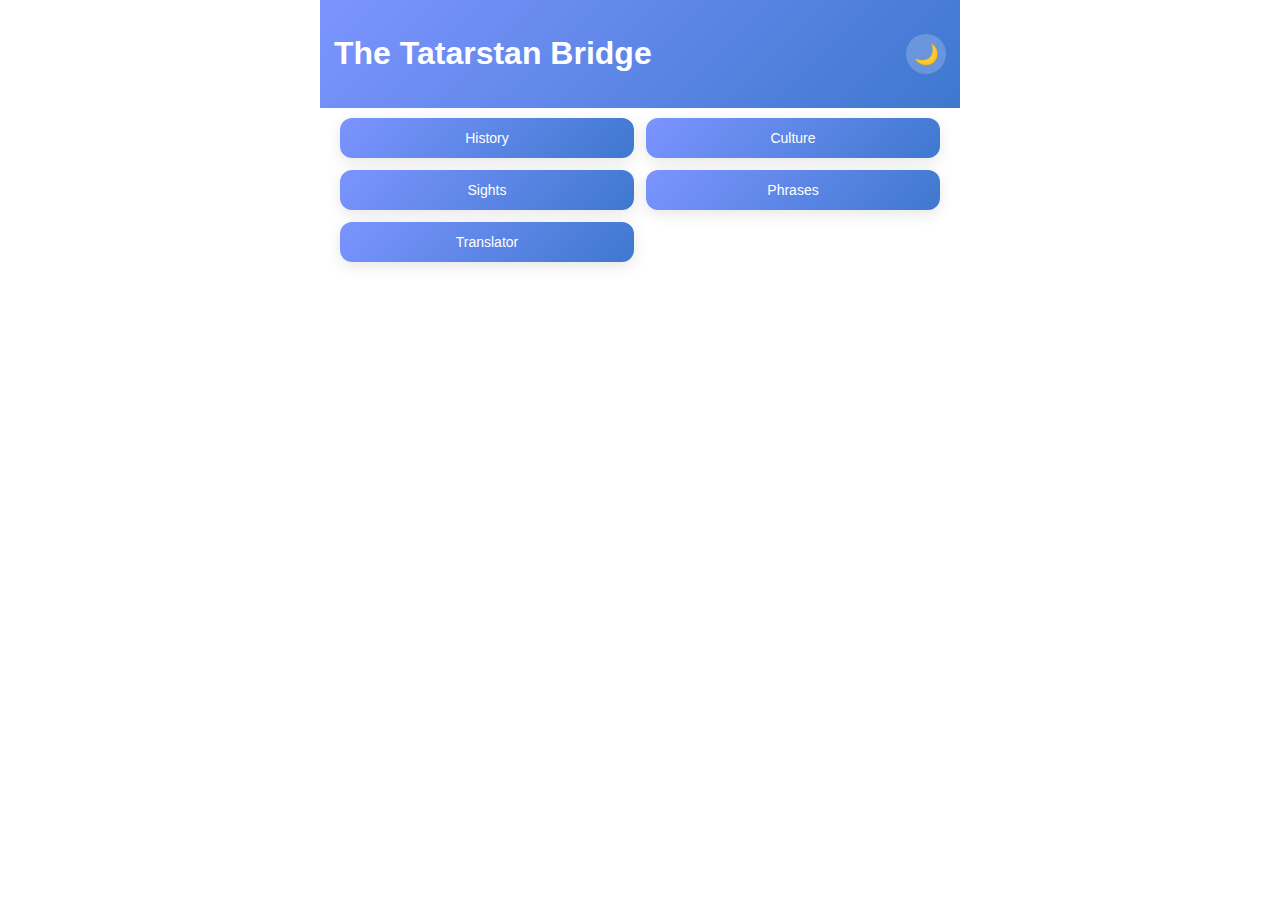
<file: index.html>
<!DOCTYPE html>
<html lang="ru">
<head>
  <meta charset="UTF-8" />
  <meta name="viewport" content="width=device-width, initial-scale=1.0"/>
  <title>The Tatarstan Bridge</title>
  <link rel="stylesheet" href="css/index.css"/>
</head>
<body>
  <header>
    <h1 id="page-title">The Tatarstan Bridge</h1>
    <button id="toggle-theme">🌙</button>
  </header>

  <main id="app-container">
    
    <section id="home-view" class="view active">
      <div class="mobile-menu">
        <button class="menu-button" data-view="history-view">History</button>
        <button class="menu-button" data-view="culture-view">Culture</button>
        <button class="menu-button" data-view="sights-view">Sights</button>
        <button class="menu-button" data-view="phrasebook-view">Phrases</button>
        <button class="menu-button" data-view="translator-view">Translator</button>
      </div>
    </section>

    <section id="translator-view" class="view" style="display:none;">
      <div class="mobile-menu">
          <button class="menu-button back-to-home">Back</button>
      </div>
  
      <div class="translator-container" style="padding: 20px; display: flex; flex-direction: column; gap: 15px;">
          <textarea id="translator-input" placeholder="Write text here..." style="width: 100%; height: 100px; border-radius: 12px; padding: 10px; border: 1px solid #ccc; background: var(--bg); color: var(--text);"></textarea>
          
          <div class="translator-controls" style="display: flex; justify-content: space-between; gap: 10px;">
              <select id="lang-select" class="tr-element" style="flex: 1; height: 45px; border-radius: 10px; background: var(--card-bg); color: var(--text);">
                  <option value="ru|tt">Русский → Татарча</option>
                  <option value="en|tt">English → Татарча</option>
                  <option value="tt|ru">Татарча → Русский</option>
                  <option value="tt|en">Татарча → English</option>
                  <option value="ru|en">Русский → English</option>
                  <option value="en|ru">English → Русский</option>
              </select>
              <button id="translate-btn" class="menu-button tr-element" style="flex: 1; margin: 0; height: 45px;">Translate</button>
          </div>
          
          <div id="translator-result" class="phrase-card" style="opacity: 1; transform: none; min-height: 50px;">
              Your result will be here...
          </div>
      </div>
  </section>

    <section id="phrasebook-view" class="view" style="display:none;">
      <input type="text" id="search-input" placeholder="🔍 Search for a phrase..." />
      <nav id="phrasebook-topics" class="mobile-menu"></nav>
      <section id="phrases-container" class="phrases-list"></section>
    </section>
    
    <section id="sights-view" class="view" style="display:none;">
      <div class="mobile-menu">
        <button class="menu-button back-to-home">Back</button>
        <button class="menu-button topic-button" data-topic-category="sights" data-topic-name="kazan">Kazan</button>
        <button class="menu-button topic-button" data-topic-category="sights" data-topic-name="bolgar">Bolgar</button>
        <button class="menu-button topic-button" data-topic-category="sights" data-topic-name="sviyazhsk">Sviyazhsk</button>
        <button class="menu-button topic-button" data-topic-category="sights" data-topic-name="temples">Temples and mosques</button>
        <button class="menu-button topic-button" data-topic-category="sights" data-topic-name="parks">Parks and museums</button>
      </div>
      <section id="sights-container" class="phrases-list"></section>
    </section>

    <section id="culture-view" class="view" style="display:none;">
      <div class="mobile-menu">
        <button class="menu-button back-to-home">Back</button>
        <button class="menu-button topic-button" data-topic-category="culture" data-topic-name="cuisine">Cuisine</button>
        <button class="menu-button topic-button" data-topic-category="culture" data-topic-name="crafts">Folk Crafts</button>
        <button class="menu-button topic-button" data-topic-category="culture" data-topic-name="folklore">Folklore</button>
        <button class="menu-button topic-button" data-topic-category="culture" data-topic-name="holidays">Holidays</button>
        <button class="menu-button topic-button" data-topic-category="culture" data-topic-name="modern">Modern Art</button>
      </div>
      <section id="culture-container" class="phrases-list"></section>
    </section>

    <section id="history-view" class="view" style="display:none;">
      <div class="mobile-menu">
        <button class="menu-button back-to-home">Back</button>
        <button class="menu-button topic-button" data-topic-category="history" data-topic-name="centuryX">X Century</button>
        <button class="menu-button topic-button" data-topic-category="history" data-topic-name="centuryXIII">XIII Century</button>
        <button class="menu-button topic-button" data-topic-category="history" data-topic-name="centuryXVI">XVI Century</button>
        <button class="menu-button topic-button" data-topic-category="history" data-topic-name="soviet">Soviet Period</button>
        <button class="menu-button topic-button" data-topic-category="history" data-topic-name="present">Present Day</button>
      </div>
      <section id="history-container" class="phrases-list"></section>
    </section>

  </main>

  <script src="javascript/index.js"></script>
</body>
</html>
</file>
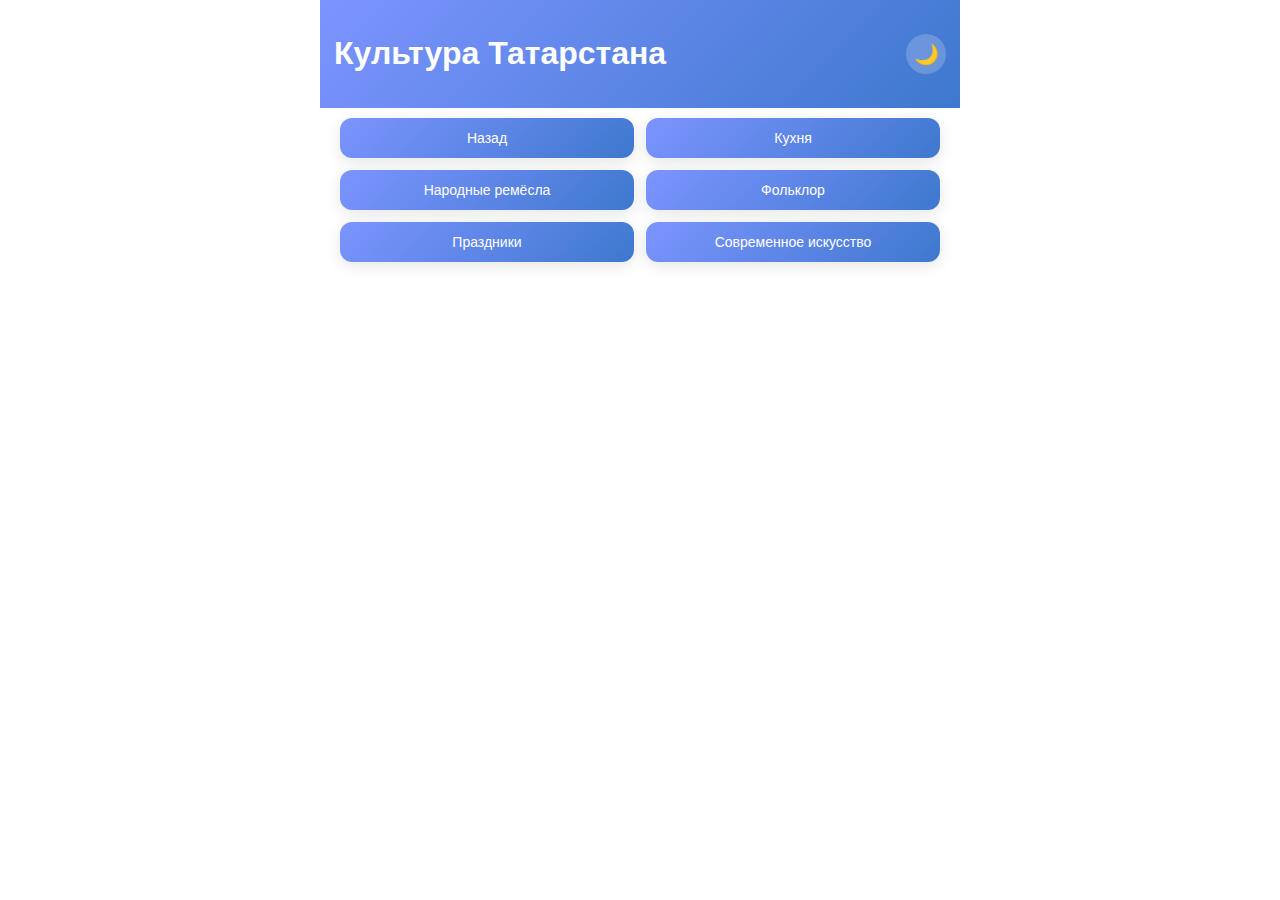
<file: culture.html>
<!DOCTYPE html>
<html lang="ru">
<head>
<meta charset="UTF-8">
<meta name="viewport" content="width=device-width, initial-scale=1.0">
<title>Культура Татарстана</title>
<link rel="stylesheet" href="css/index.css" />
</head>
<body>
<header>
  <h1>Культура Татарстана</h1>
  <button id="toggle-theme">🌙</button>
</header>

<div class="mobile-menu">
  <a href="index.html" class="menu-button">Назад</a>
  <button class="menu-button" data-topic="cuisine">Кухня</button>
  <button class="menu-button" data-topic="crafts">Народные ремёсла</button>
  <button class="menu-button" data-topic="folklore">Фольклор</button>
  <button class="menu-button" data-topic="holidays">Праздники</button>
  <button class="menu-button" data-topic="modern">Современное искусство</button>
</div>

<section class="phrases-list" id="phrases-container"></section>

<script>
document.addEventListener("DOMContentLoaded", () => {
  const themeBtn = document.getElementById("toggle-theme");
  const phrasesContainer = document.getElementById("phrases-container");
  const buttons = document.querySelectorAll(".menu-button");

  themeBtn.addEventListener("click", () => {
    document.body.classList.toggle("dark");
    themeBtn.textContent = document.body.classList.contains("dark") ? "☀️" : "🌙";
  });

  const data = {
    cuisine: [
      { title:"Эчпочмак", text:"Традиционное татарское блюдо с мясом, картофелем и луком." },
      { title:"Чак-чак", text:"Сладость из теста и мёда, популярная на праздниках." },
      { title:"Кыстыбый", text:"Постное тесто с картофелем или творогом." }
    ],
    crafts: [
      { title:"Резьба по дереву", text:"Традиционное ремесло с народными узорами." },
      { title:"Вышивка", text:"Национальные орнаменты на одежде и тканях." },
      { title:"Тюбетейки", text:"Традиционные головные уборы с узорами." }
    ],
    folklore: [
      { title:"Народные песни", text:"Песни с инструментами курай и др." },
      { title:"Танцы", text:"Традиционные танцы с коллективным исполнением." }
    ],
    holidays: [
      { title:"Сабантуй", text:"Главный летний праздник с конкурсами и песнями." },
      { title:"Навруз", text:"Праздник весны с традиционными блюдами." }
    ],
    modern: [
      { title:"Театр оперы и балета", text:"Современные постановки и классические спектакли." },
      { title:"Современные художники", text:"Развитие живописи и искусства в XXI веке." }
    ]
  };

  const observer = new IntersectionObserver((entries) => {
    entries.forEach(entry => {
      if (entry.isIntersecting) {
        entry.target.classList.add("visible");
        observer.unobserve(entry.target);
      }
    });
  }, { threshold: 0.2 });

  function showTopic(topic) {
    const phrases = data[topic];
    phrasesContainer.innerHTML = "";
    if(!phrases || phrases.length === 0) { phrasesContainer.innerHTML = "<p>Ничего не найдено.</p>"; return; }
    phrases.forEach(phrase => {
      const card = document.createElement("div");
      card.classList.add("phrase-card");
      card.innerHTML = `<strong>${phrase.title}</strong><p>${phrase.text}</p>`;
      phrasesContainer.appendChild(card);
      observer.observe(card);
    });
  }

  buttons.forEach(btn => {
    btn.addEventListener("click", () => showTopic(btn.dataset.topic));
  });
});
</script>
</body>
</html>
</file>
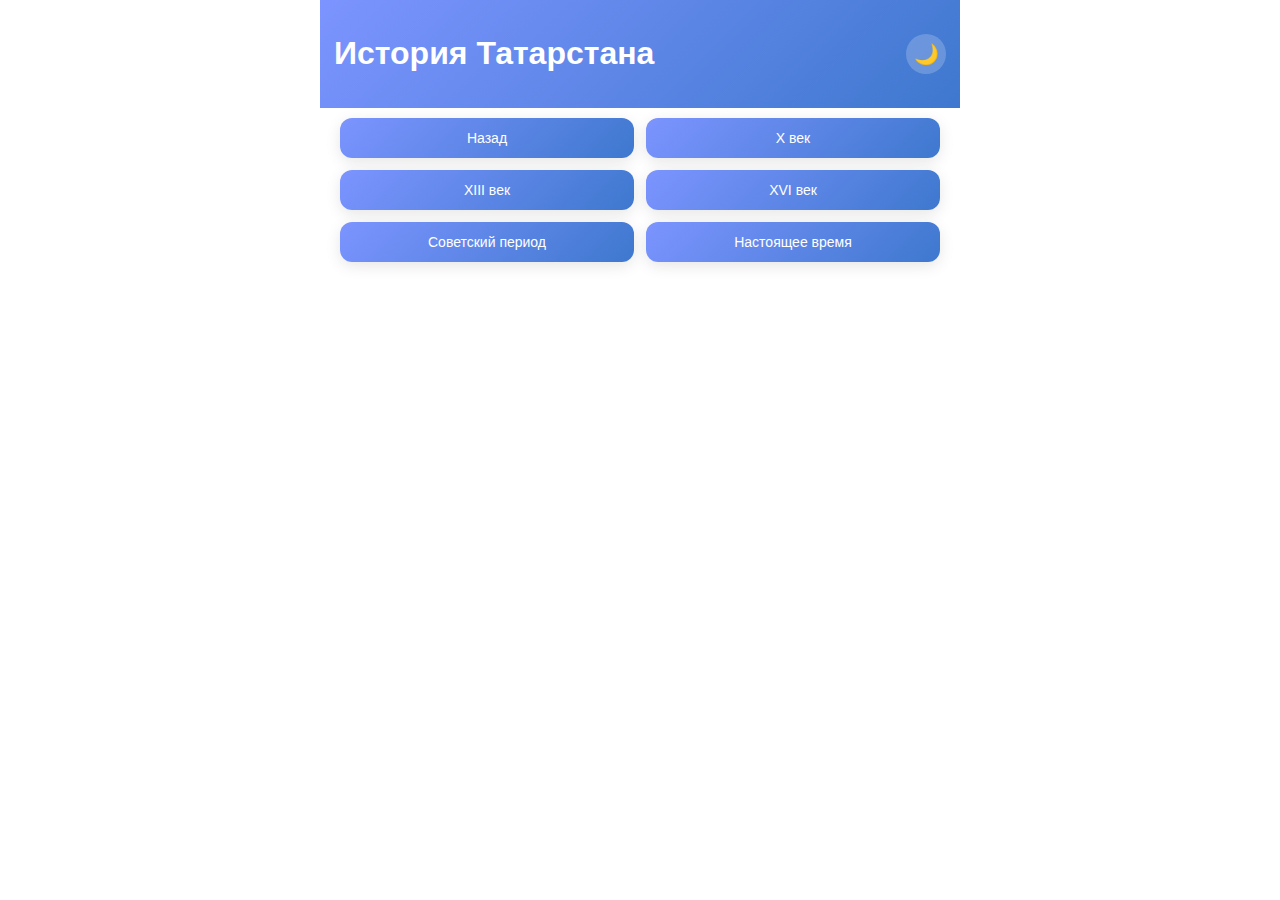
<file: history.html>
<!DOCTYPE html>
<html lang="ru">
<head>
<meta charset="UTF-8">
<meta name="viewport" content="width=device-width, initial-scale=1.0">
<title>История Татарстана</title>
<link rel="stylesheet" href="css/index.css" />
</head>
<body>
<header>
  <h1>История Татарстана</h1>
  <button id="toggle-theme">🌙</button>
</header>

<div class="mobile-menu">
  <a href="index.html" class="menu-button">Назад</a>
  <button class="menu-button" data-topic="centuryX">X век</button>
  <button class="menu-button" data-topic="centuryXIII">XIII век</button>
  <button class="menu-button" data-topic="centuryXVI">XVI век</button>
  <button class="menu-button" data-topic="soviet">Советский период</button>
  <button class="menu-button" data-topic="present">Настоящее время</button>
</div>

<section class="phrases-list" id="phrases-container"></section>

<script>
document.addEventListener("DOMContentLoaded", () => {
  const themeBtn = document.getElementById("toggle-theme");
  const phrasesContainer = document.getElementById("phrases-container");
  const buttons = document.querySelectorAll(".menu-button");

  themeBtn.addEventListener("click", () => {
    document.body.classList.toggle("dark");
    themeBtn.textContent = document.body.classList.contains("dark") ? "☀️" : "🌙";
  });

  const data = {
    centuryX: [
      { title:"Зарождение булгарского государства", text:"Формирование Волжской Булгарии, ремёсла, торговля." },
      { title:"Развитие торговли", text:"Активная торговля с Византией, Восточной Европой и Средней Азией." },
      { title:"Принятие ислама", text:"Часть населения приняла ислам, что повлияло на культуру и право." }
    ],
    centuryXIII: [
      { title:"Монголо-татарская Орда", text:"Приход монгольских завоевателей, политические изменения." },
      { title:"Культурное развитие", text:"Сохранение булгарской культуры, ремёсел и исламских традиций." },
      { title:"Строительство крепостей", text:"Возведение укреплений для защиты городов." }
    ],
    centuryXVI: [
      { title:"Казанское ханство", text:"История образования Казанского ханства, борьба с Московским княжеством." },
      { title:"Присоединение Казани к России", text:"В 1552 году Казань была завоёвана Иваном Грозным." },
      { title:"Религиозные изменения", text:"Распространение православия при сохранении исламских общин." }
    ],
    soviet: [
      { title:"Советский период", text:"Развитие промышленности, сельского хозяйства и культуры в XX веке." },
      { title:"Образование", text:"Создание школ, университетов и научных институтов." },
      { title:"Экономические реформы", text:"Индустриализация и крупные предприятия." }
    ],
    present: [
      { title:"Промышленное развитие", text:"В XXI веке Татарстан активно строит новые предприятия и внедряет современные технологии, включая IT и инновации." },
      { title:"Культурная жизнь", text:"Фестивали, театральные постановки и выставки делают культурную жизнь республики разнообразной и насыщенной." },
      { title:"Сохранение традиций", text:"Регион сохраняет национальные традиции, сочетая их с современными формами искусства и образования." }
    ]
  };

  const observer = new IntersectionObserver((entries) => {
    entries.forEach(entry => {
      if (entry.isIntersecting) {
        entry.target.classList.add("visible");
        observer.unobserve(entry.target);
      }
    });
  }, { threshold: 0.2 });

  function showTopic(topic) {
    const phrases = data[topic];
    phrasesContainer.innerHTML = "";
    if(!phrases || phrases.length === 0) { phrasesContainer.innerHTML = "<p>Ничего не найдено.</p>"; return; }
    phrases.forEach(phrase => {
      const card = document.createElement("div");
      card.classList.add("phrase-card");
      card.innerHTML = `<strong>${phrase.title}</strong><p>${phrase.text}</p>`;
      phrasesContainer.appendChild(card);
      observer.observe(card);
    });
  }

  buttons.forEach(btn => {
    btn.addEventListener("click", () => showTopic(btn.dataset.topic));
  });
});
</script>
</body>
</html>
</file>
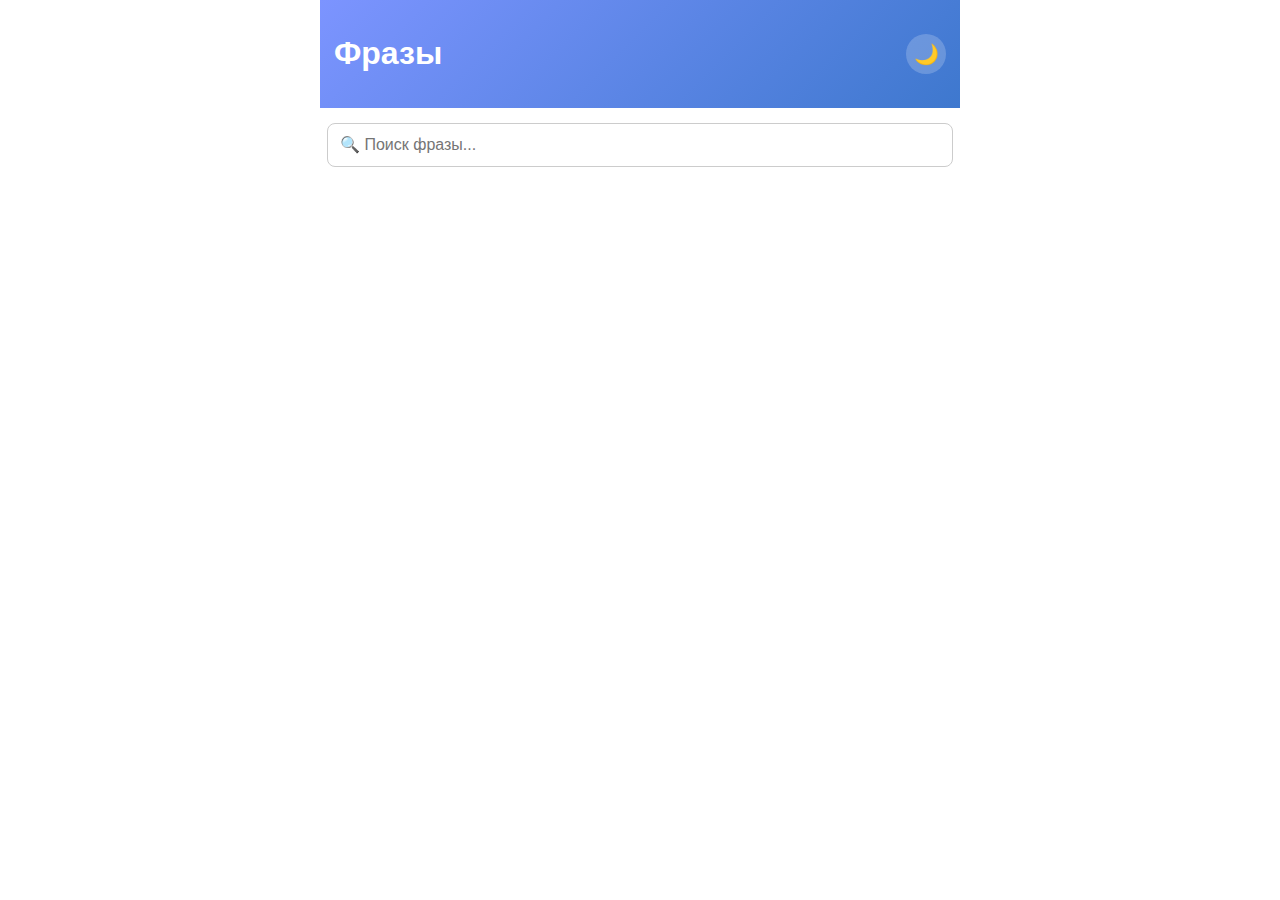
<file: phrasebook.html>
<!DOCTYPE html>
<html lang="ru">
<head>
  <meta charset="UTF-8" />
  <meta name="viewport" content="width=device-width, initial-scale=1.0"/>
  <title>Фразы</title>
  <link rel="stylesheet" href="css/index.css" />
</head>
<body>
  <header>
    <h1>Фразы</h1>
    <button id="toggle-theme">🌙</button>
  </header>

  <main>
    <input type="text" id="search-input" placeholder="🔍 Поиск фразы..." />
    <nav id="topics" class="mobile-menu"></nav>
    <section id="phrases-container" class="phrases-list"></section>
  </main>

  <script src="javascript/index.js"></script>
</body>
</html>
</file>
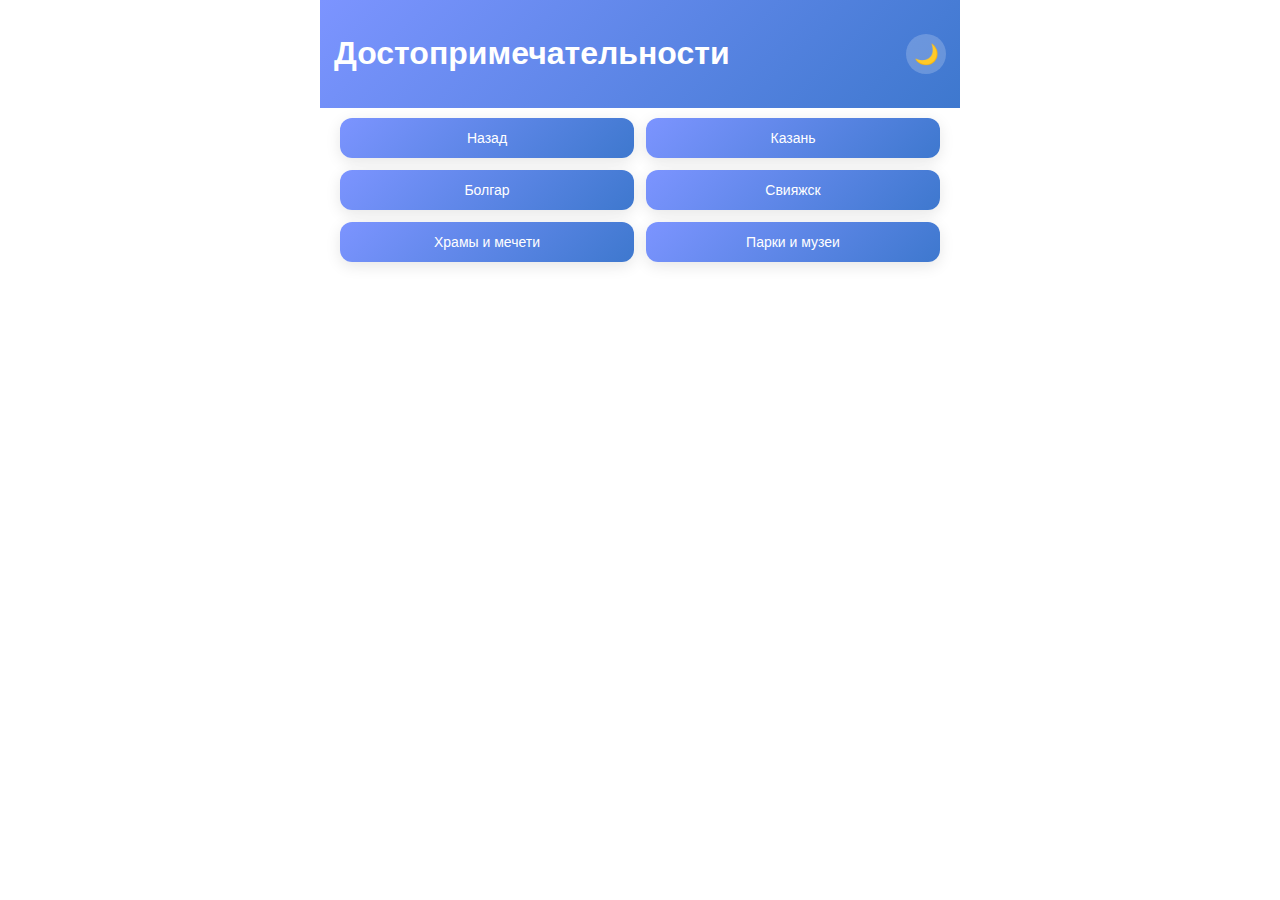
<file: sights.html>
<!DOCTYPE html>
<html lang="ru">
<head>
<meta charset="UTF-8">
<meta name="viewport" content="width=device-width, initial-scale=1.0">
<title>Достопримечательности Татарстана</title>
<link rel="stylesheet" href="css/index.css" />
</head>
<body>
<header>
  <h1>Достопримечательности</h1>
  <button id="toggle-theme">🌙</button>
</header>

<div class="mobile-menu">
  <a href="index.html" class="menu-button">Назад</a>
  <button class="menu-button" data-topic="kazan">Казань</button>
  <button class="menu-button" data-topic="bolgar">Болгар</button>
  <button class="menu-button" data-topic="sviyazhsk">Свияжск</button>
  <button class="menu-button" data-topic="temples">Храмы и мечети</button>
  <button class="menu-button" data-topic="parks">Парки и музеи</button>
</div>

<section class="phrases-list" id="phrases-container"></section>

<script>
document.addEventListener("DOMContentLoaded", () => {
  const themeBtn = document.getElementById("toggle-theme");
  const phrasesContainer = document.getElementById("phrases-container");
  const buttons = document.querySelectorAll(".menu-button");

  themeBtn.addEventListener("click", () => {
    document.body.classList.toggle("dark");
    themeBtn.textContent = document.body.classList.contains("dark") ? "☀️" : "🌙";
  });

  const data = {
    kazan: [
      { title:"Кремль", text:"Главная историческая крепость города." },
      { title:"Благовещенский собор", text:"Архитектурный памятник XVI века." }
    ],
    bolgar: [
      { title:"Музей-заповедник", text:"Памятник Волжской Булгарии и исламской культуры." },
      { title:"Мавзолей Шейха Садыка", text:"Известное историческое строение." }
    ],
    sviyazhsk: [
      { title:"Остров-град", text:"Исторический город на острове с монастырями." },
      { title:"Успенский собор", text:"Старинная церковь XVI века." }
    ],
    temples: [
      { title:"Мечеть Кул Шариф", text:"Главная мечеть Казанского Кремля." },
      { title:"Храмы Свияжска", text:"Архитектурные памятники разных эпох." }
    ],
    parks: [
      { title:"Национальный парк 'Свияжские холмы'", text:"Природная зона для отдыха и туризма." },
      { title:"Татарстанский музей изобразительных искусств", text:"Коллекции живописи и графики." }
    ]
  };

  const observer = new IntersectionObserver((entries) => {
    entries.forEach(entry => {
      if (entry.isIntersecting) {
        entry.target.classList.add("visible");
        observer.unobserve(entry.target);
      }
    });
  }, { threshold: 0.2 });

  function showTopic(topic) {
    const phrases = data[topic];
    phrasesContainer.innerHTML = "";
    if(!phrases || phrases.length === 0) { phrasesContainer.innerHTML = "<p>Ничего не найдено.</p>"; return; }
    phrases.forEach(phrase => {
      const card = document.createElement("div");
      card.classList.add("phrase-card");
      card.innerHTML = `<strong>${phrase.title}</strong><p>${phrase.text}</p>`;
      phrasesContainer.appendChild(card);
      observer.observe(card);
    });
  }

  buttons.forEach(btn => {
    btn.addEventListener("click", () => showTopic(btn.dataset.topic));
  });
});
</script>
</body>
</html>
</file>
<file: css/index.css>
:root {
  --bg: #ffffff;
  --text: #222222;
  --button-bg: #0055aa;
  --button-hover: #0062c4;
  --card-bg: #f0f0f0;
  --gradient-1: linear-gradient(135deg, #7c94ff 0%, #3e78ce 100%);
  --gradient-2: linear-gradient(135deg, #7c94ff 0%, #3e78ce 100%);
  --gradient-3: linear-gradient(135deg, #7c94ff 0%, #3e78ce 100%);
  --translit-color: rgba(255, 255, 255, 0.7);
}

body.dark {
  --bg: #1a1a1a;
  --text: #eeeeee;
  --button-bg: #333366;
  --button-hover: #222244;
  --card-bg: #2a2a2a;
  --gradient-1: linear-gradient(135deg, #4a5568 0%, #2d3748 100%);
  --gradient-2: linear-gradient(135deg, #4a5568 0%, #2d3748 100%);
  --gradient-3: linear-gradient(135deg, #4a5568 0%, #2d3748 100%);
  --translit-color: rgba(255, 255, 255, 0.7);
}

body {
  margin: 0;
  font-family: sans-serif;
  background-color: var(--bg);
  color: var(--text);
  transition: background-color 0.3s, color 0.3s;
}

header {
  background: var(--gradient-1);
  color: white;
  padding: 14px;
  display: flex;
  justify-content: space-between;
  align-items: center;
  box-sizing: border-box;
}

#toggle-theme {
  background: rgba(255, 255, 255, 0.2);
  border: none;
  color: white;
  font-size: 20px;
  cursor: pointer;
  padding: 8px;
  border-radius: 50%;
  width: 40px;
  height: 40px;
  display: flex;
  align-items: center;
  justify-content: center;
  transition: background 0.3s ease;
}

#toggle-theme:hover {
  background: rgba(255, 255, 255, 0.3);
}

#search-input {
  width: calc(100% - 40px);
  margin: 15px auto;
  display: block;
  padding: 12px;
  font-size: 16px;
  border: 1px solid #ccc;
  border-radius: 8px;
  background: var(--bg);
  color: var(--text);
}

.mobile-menu {
  display: grid;
  grid-template-columns: repeat(2, 1fr);
  gap: 12px;
  padding: 0 20px 20px;
}

.menu-button {
  padding: 12px 14px;
  background: var(--gradient-2);
  color: white;
  border-radius: 12px;
  text-decoration: none;
  cursor: pointer;
  border: none;
  font-size: 14px;
  transition: transform 0.2s ease, box-shadow 0.2s ease;
  text-align: center;
  font-weight: 500;
  box-shadow: 0 4px 15px rgba(0, 0, 0, 0.1);
  position: relative;
  top: 10px;
}

.menu-button:hover {
  transform: translateY(-2px);
  box-shadow: 0 6px 20px rgba(0, 0, 0, 0.15);
}

.phrases-list {
  padding: 20px;
  display: grid;
  grid-template-columns: repeat(2, 1fr);
  gap: 16px;
}

.phrase-card {
  background: var(--gradient-3);
  padding: 16px;
  border-radius: 12px;
  box-shadow: 0 4px 15px rgba(0, 0, 0, 0.1);
  transition: transform 0.3s ease, opacity 0.3s ease, box-shadow 0.3s ease;
  opacity: 0;
  transform: translateY(20px);
  color: white;
}

.phrase-card.visible {
  opacity: 1;
  transform: translateY(0);
}

.phrase-card:hover {
  transform: translateY(-5px) scale(1.02);
  box-shadow: 0 8px 25px rgba(0, 0, 0, 0.2);
}

.phrase-card p {
  margin: 6px 0;
  font-size: 14px;
  line-height: 1.4;
}

.phrase-card strong {
  display: inline-block;
  background: rgba(255, 255, 255, 0.2);
  padding: 2px 6px;
  border-radius: 4px;
  margin-right: 6px;
  font-size: 12px;
}

.phrase-card .translit {
    display: block;
    font-size: 0.85em;
    color: var(--translit-color);
    margin-top: 2px;
}


@media screen and (min-width: 768px) {
  body {
    max-width: 640px;
    margin: 0 auto;
  }
}

@media screen and (max-width: 480px) {
  .mobile-menu,
  .phrases-list {
    grid-template-columns: 1fr;
  }
}

.translator-container {
  padding: 20px;
  display: flex;
  flex-direction: column;
  gap: 15px;
}

#translator-input {
  width: 100%;
  height: 100px;
  border-radius: 12px;
  padding: 10px;
  border: 1px solid #ccc;
  font-family: inherit;
  background: var(--bg);
  color: var(--text);
}

.translator-controls {
  display: flex;
  justify-content: space-between;
  gap: 15px;
  width: 100%;
}

.tr-element {
  flex: 1;
  height: 45px;
  padding: 0 10px;
  border-radius: 10px;
  font-size: 14px;
  box-sizing: border-box;
  display: flex;
  align-items: center;
  justify-content: center;
}

#lang-select {
  background: var(--card-bg);
  color: var(--text);
  border: 1px solid #ccc;
  cursor: pointer;
}

#translate-btn {
  z-index: 10;
  cursor: pointer;
  pointer-events: auto !important;
}

#translator-result {
  display: flex;
  flex-direction: column;
  align-items: flex-start;
  word-wrap: break-word;
}

#translator-result .menu-button {
  background: var(--button-bg);
  margin-top: 15px;
  top: 0;
}
</file>
